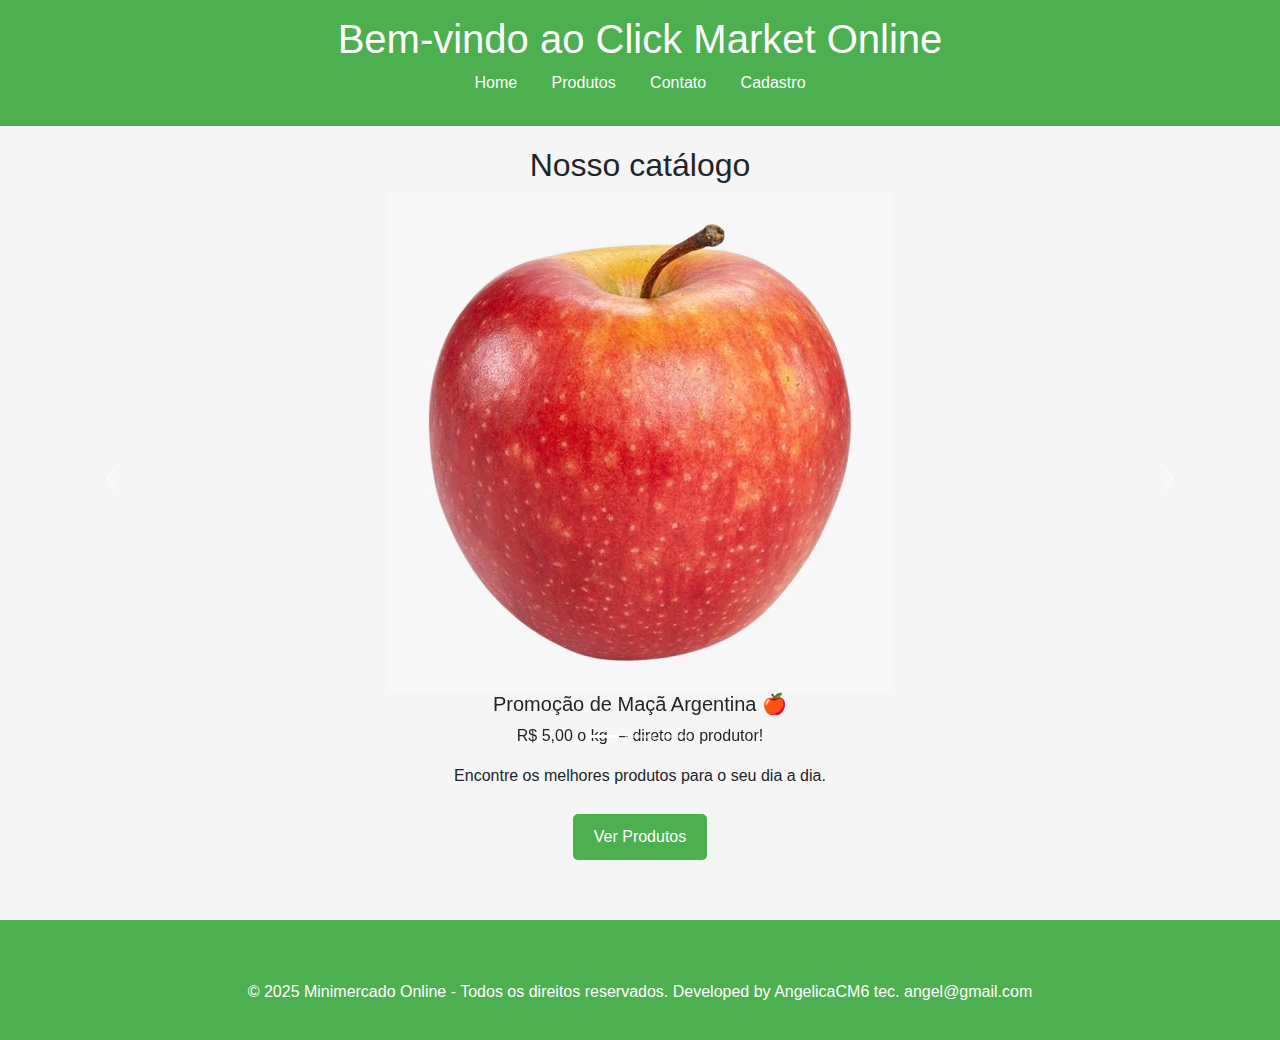
<file: index.html>
<!DOCTYPE html>
<html lang="pt">
<head>
    <!-- Bootstrap CSS -->
<link href="https://cdn.jsdelivr.net/npm/bootstrap@5.3.0/dist/css/bootstrap.min.css" rel="stylesheet">

<!-- Bootstrap JS -->
<script src="https://cdn.jsdelivr.net/npm/bootstrap@5.3.0/dist/js/bootstrap.bundle.min.js"></script>

    <meta charset="UTF-8">
    <meta name="viewport" content="width=device-width, initial-scale=1.0">
    <title>Minimercado Online</title>
    <link rel="stylesheet" href="assets/styles.css">
</head>
<body>
    <header>
        <h1>Bem-vindo ao Click Market Online</h1>
        <nav>
            <ul>
                <li><a href="index.html">Home</a></li>
                <li><a href="produtos.html">Produtos</a></li>
                <li><a href="contato.html">Contato</a></li>
                <li><a href="cadastro.html">Cadastro</a></li>
            </ul>
        </nav>
        
    </header>
    
    <main>
        <h2>Nosso catálogo</h2>
        <div id="carouselExampleIndicators" class="carousel slide" data-bs-ride="carousel">
            <div class="carousel-indicators">
              <button type="button" data-bs-target="#carouselExampleIndicators" data-bs-slide-to="0" class="active"></button>
              <button type="button" data-bs-target="#carouselExampleIndicators" data-bs-slide-to="1"></button>
              <button type="button" data-bs-target="#carouselExampleIndicators" data-bs-slide-to="2"></button>
            </div>
            <div class="carousel-inner">
              <div class="carousel-item active">
                <img src="assets/img/slide1.jpg" class="d-block mx-auto carrossel-img" alt="Promoção de maçã">
                <h5>Promoção de Maçã Argentina 🍎</h5>
                <p>R$ 5,00 o kg — direto do produtor!</p>
              </div>
              <div class="carousel-item">
                <img src="assets/img/slide2.jpg" class="d-block mx-auto carrossel-img" alt="Promoção de shampo">
                <h5>Shampoo Dove 2 por 1 🧴</h5>
                <p>Leve 2, pague 1 até domingo!</p>
              </div>
              <div class="carousel-item">
                <img src="assets/img/slide3.jpg" class="d-block mx-auto carrossel-img" alt="Promoção de arroz">
                <h5>Arroz Branco Tipo 1 Camil 🍚</h5>
                <p>Oferta especial da semana por R$ 9,90</p>
              </div>
            </div>
            <button class="carousel-control-prev" type="button" data-bs-target="#carouselExampleIndicators" data-bs-slide="prev">
              <span class="carousel-control-prev-icon"></span>
            </button>
            <button class="carousel-control-next" type="button" data-bs-target="#carouselExampleIndicators" data-bs-slide="next">
              <span class="carousel-control-next-icon"></span>
            </button>
          </div>
          
        <p>Encontre os melhores produtos para o seu dia a dia.</p>
        <a href="produtos.html" class="btn">Ver Produtos</a>
    </main>

    <footer>
      <footer>
        <p>&copy; 2025 Minimercado Online - Todos os direitos reservados.
            
            Developed by AngelicaCM6 tec.
            
            angel@gmail.com
        </p>
    </footer>
</body>
</html>
</file>
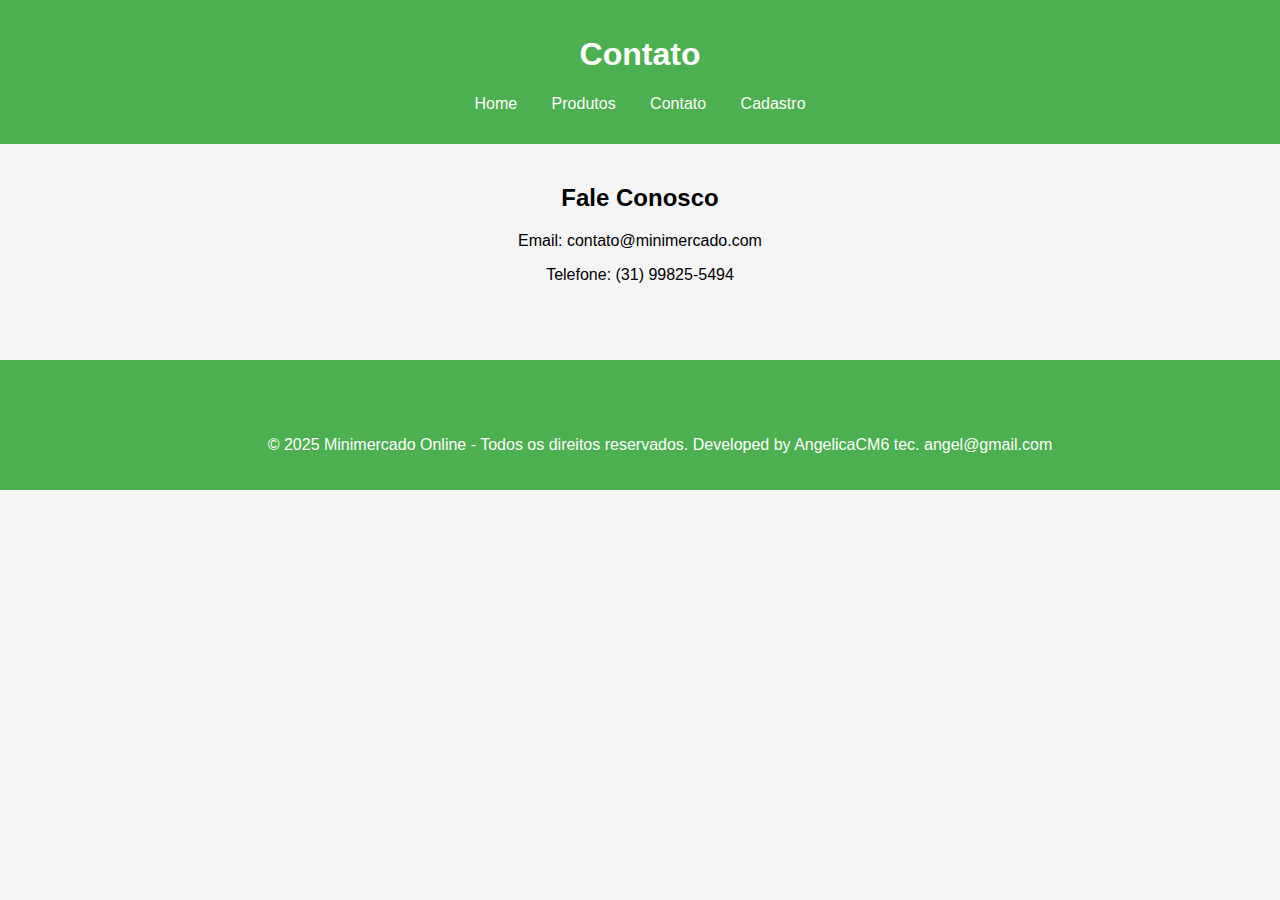
<file: contato.html>
<!DOCTYPE html>
<html lang="pt">
<head>
    <meta charset="UTF-8">
    <meta name="viewport" content="width=device-width, initial-scale=1.0">
    <title>Contato - Minimercado</title>
    <link rel="stylesheet" href="assets/styles.css">
</head>
<body>
    <header>
        <h1>Contato</h1>
        <nav>
            <ul>
                <li><a href="index.html">Home</a></li>
                <li><a href="produtos.html">Produtos</a></li>
                <li><a href="contato.html">Contato</a></li>
                <li><a href="cadastro.html">Cadastro</a></li>
            </ul>
        </nav>
        
    </header>

    <main>
        <h2>Fale Conosco</h2>
        <p>Email: contato@minimercado.com</p>
        <p>Telefone: (31) 99825-5494</p>
    </main>

    <footer>
        <footer>
            <p>&copy; 2025 Minimercado Online - Todos os direitos reservados.
                
                Developed by AngelicaCM6 tec.
                
                angel@gmail.com
            </p>
    </footer>
</body>
</html>
</file>
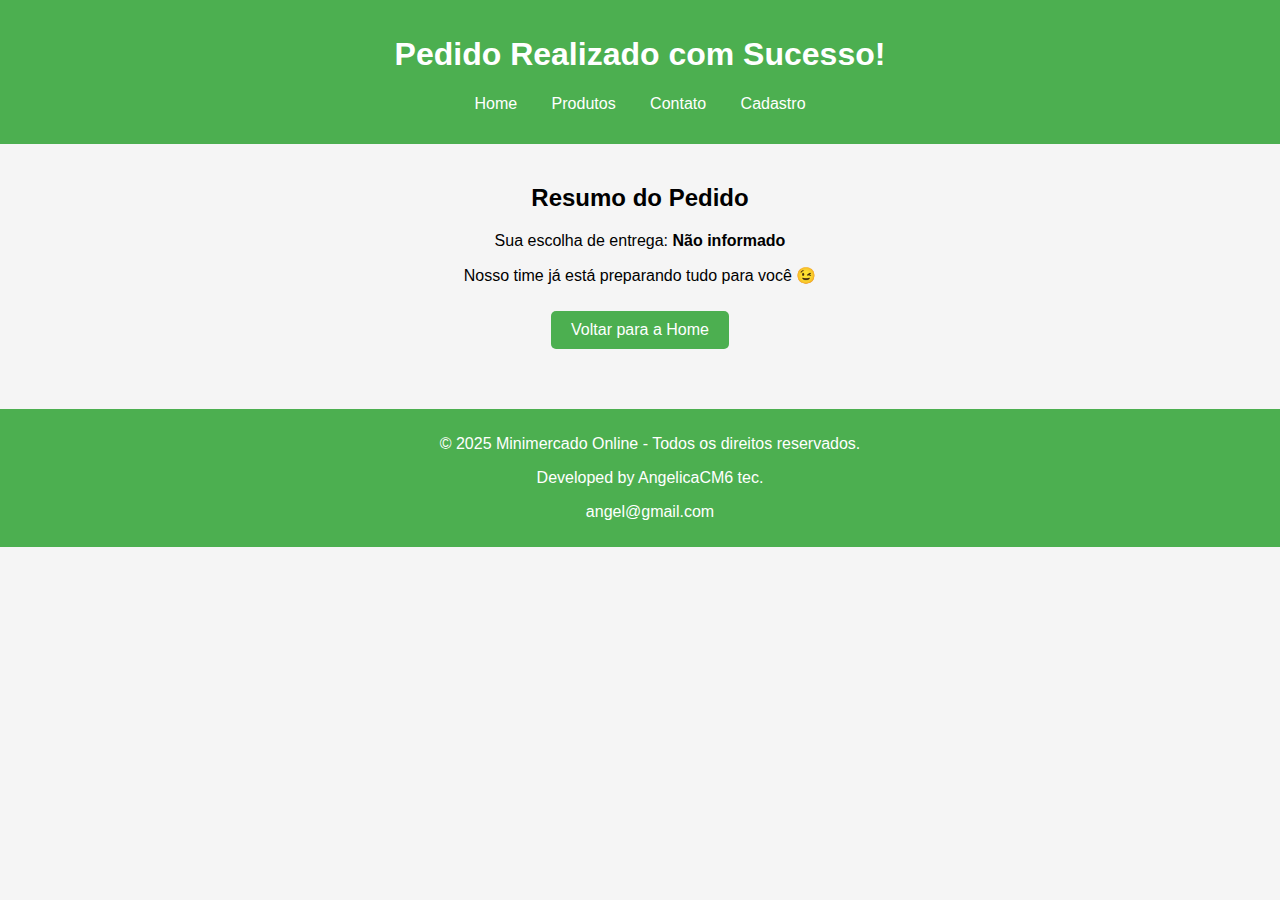
<file: pedido.html>
<!DOCTYPE html>
<html lang="pt-br">
<head>
    <meta charset="UTF-8">
    <title>Resumo do Pedido</title>
    <link rel="stylesheet" href="assets/styles.css">
</head>
<body>
    <header>
        <h1>Pedido Realizado com Sucesso!</h1>
        <nav>
            <ul>
                <li><a href="index.html">Home</a></li>
                <li><a href="produtos.html">Produtos</a></li>
                <li><a href="contato.html">Contato</a></li>
                <li><a href="cadastro.html">Cadastro</a></li>
            </ul>
        </nav>
    </header>

    <main>
        <h2>Resumo do Pedido</h2>
        <p>Sua escolha de entrega: <strong id="tipoEntrega"></strong></p>
        <p>Nosso time já está preparando tudo para você 😉</p>
        <a href="index.html" class="btn">Voltar para a Home</a>
    </main>

    <script>
        // Captura a opção passada pela URL (entrega ou retirada)
        const params = new URLSearchParams(window.location.search);
        const tipo = params.get("recebimento");

        // Define o texto exibido na página
        const campo = document.getElementById("tipoEntrega");
        if (tipo === "entrega") {
            campo.innerText = "Entrega em domicílio";
        } else if (tipo === "retirada") {
            campo.innerText = "Retirada no local";
        } else {
            campo.innerText = "Não informado";
        }
    </script>

    <footer>
        <p>&copy; 2025 Minimercado Online - Todos os direitos reservados.</p>

        <p>Developed by AngelicaCM6 tec.</p>
        
        <p>angel@gmail.com</p>
    </footer>
</body>
</html>
</file>
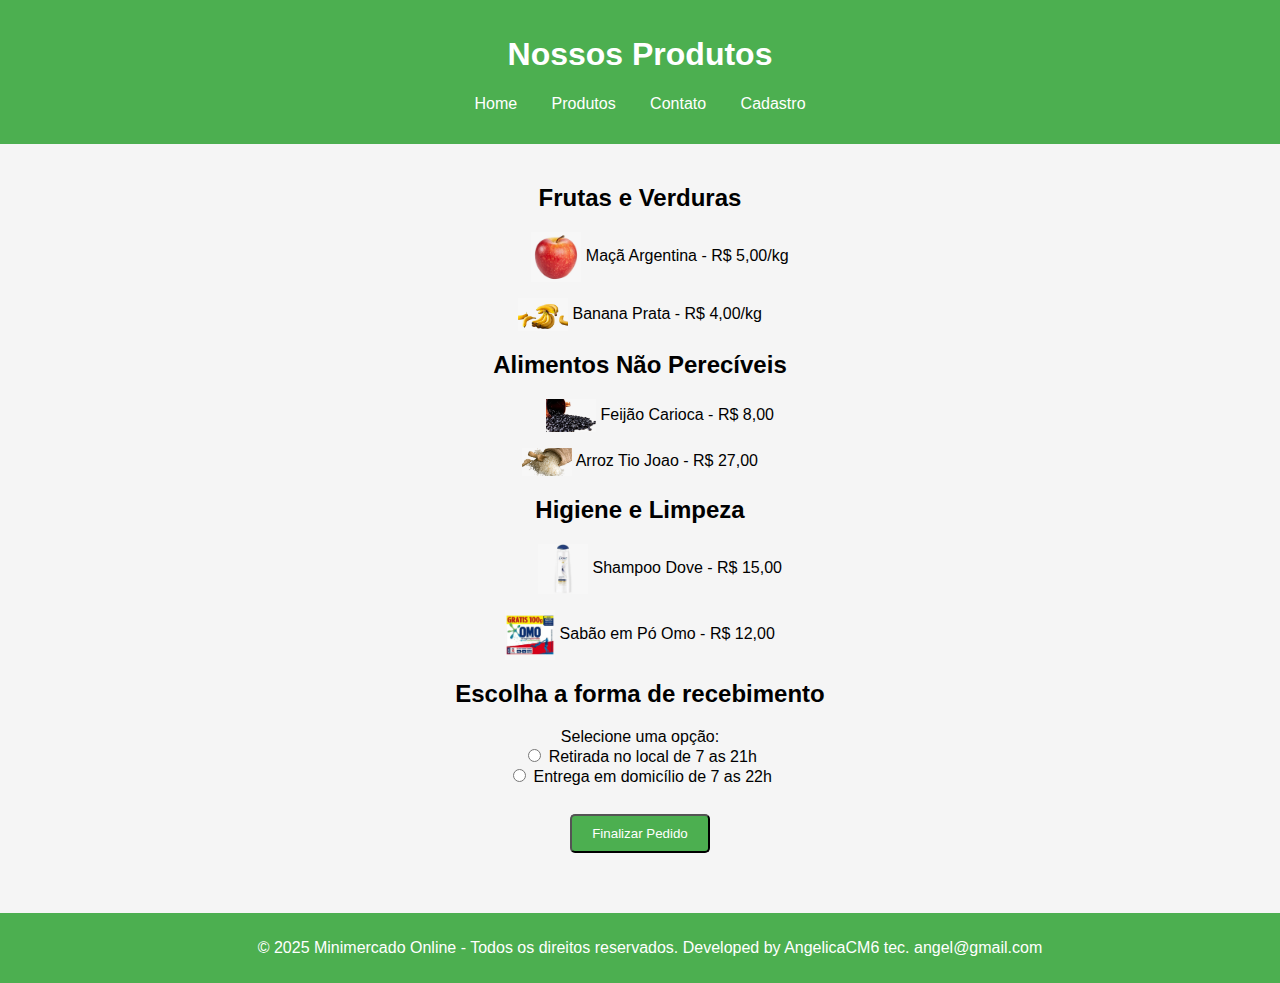
<file: produtos.html>
<!DOCTYPE html>
<html lang="pt">
<head>
    <meta charset="UTF-8">
    <meta name="viewport" content="width=device-width, initial-scale=1.0">
    <title>Produtos - Minimercado</title>
    <link rel="stylesheet" href="assets/styles.css">
</head>
<body>
    <header>
        <h1>Nossos Produtos</h1>
        <nav>
            <ul>
                <li><a href="index.html">Home</a></li>
                <li><a href="produtos.html">Produtos</a></li>
                <li><a href="contato.html">Contato</a></li>
                <li><a href="cadastro.html">Cadastro</a></li>
            </ul>
        </nav>
        
    </header>

    <main>
        <h2>Frutas e Verduras</h2>
        <ul>
            <img src="assets/img/maca.jpg" alt="Maçã" width="50" style="vertical-align: middle;">
            Maçã Argentina - R$ 5,00/kg
               </ul>
            
            <img src="assets/img/banana.jpg" alt="banana" width="50" style="vertical-align: middle;">
            Banana Prata - R$ 4,00/kg</li>
        </ul>

        <h2>Alimentos Não Perecíveis</h2>
        <ul>
            <img src="assets/img/feijao.jpg" alt="feijao" width="50" style="vertical-align: middle;">
            
            Feijão Carioca - R$ 8,00</li>
        </ul>
            
            <img src="assets/img/arroz.jpg" alt="arroz" width="50" style="vertical-align: middle;">
            Arroz Tio Joao - R$ 27,00
            
            
        </ul>

        <h2>Higiene e Limpeza</h2>
        <ul>
            <img src="assets/img/shampo.jpg" alt="shampo" width="50" style="vertical-align: middle;">
            Shampoo Dove - R$ 15,00</li>
        </ul>

            <img src="assets/img/sabao em po.jpg" alt="shampo" width="50" style="vertical-align: middle;">
             Sabão em Pó Omo  - R$ 12,00</li>
        </ul>

        <h2>Escolha a forma de recebimento</h2>
        <form action="pedido.html" method="GET">
            <label for="opcao-entrega">Selecione uma opção:</label><br>
            <input type="radio" id="retirada" name="recebimento" value="retirada" required>
            <label for="retirada">Retirada no local de 7 as 21h </label><br>
            <input type="radio" id="entrega" name="recebimento" value="entrega">
            <label for="entrega">Entrega em domicílio de 7 as 22h </label><br><br>

            <button type="submit" class="btn">Finalizar Pedido</button>
        </form>
    </main>

    <footer>
        <p>&copy; 2025 Minimercado Online - Todos os direitos reservados.
            
            Developed by AngelicaCM6 tec.
            
            angel@gmail.com
        </p>
    </footer>
</body>
</html>
</file>
<file: assets/styles.css>
body {
    font-family: Arial, sans-serif;
    margin: 0;
    padding: 0;
    background-color: #f5f5f5;
}

header {
    background-color: #4CAF50;
    color: white;
    padding: 15px;
    text-align: center;
}

nav ul {
    list-style-type: none;
    padding: 0;
}

nav ul li {
    display: inline;
    margin: 0 15px;
}

nav ul li a {
    color: white;
    text-decoration: none;
}

main {
    padding: 20px;
    text-align: center;
}

.btn {
    display: inline-block;
    padding: 10px 20px;
    color: white;
    background-color: #4CAF50;
    text-decoration: none;
    border-radius: 5px;
    margin-top: 10px;
}

footer {
    background-color: #4CAF50;
    color: white;
    text-align: center;
    padding: 10px;
    width: 100%;
    margin-top: 40px;
    position: relative; /* troquei de absolute para relative */
}

input:focus, button:focus, a:focus {
    outline: 2px solid #4CAF50;
    outline-offset: 2px;   /* quem ultiliza tab para navegação */

}
</file>
